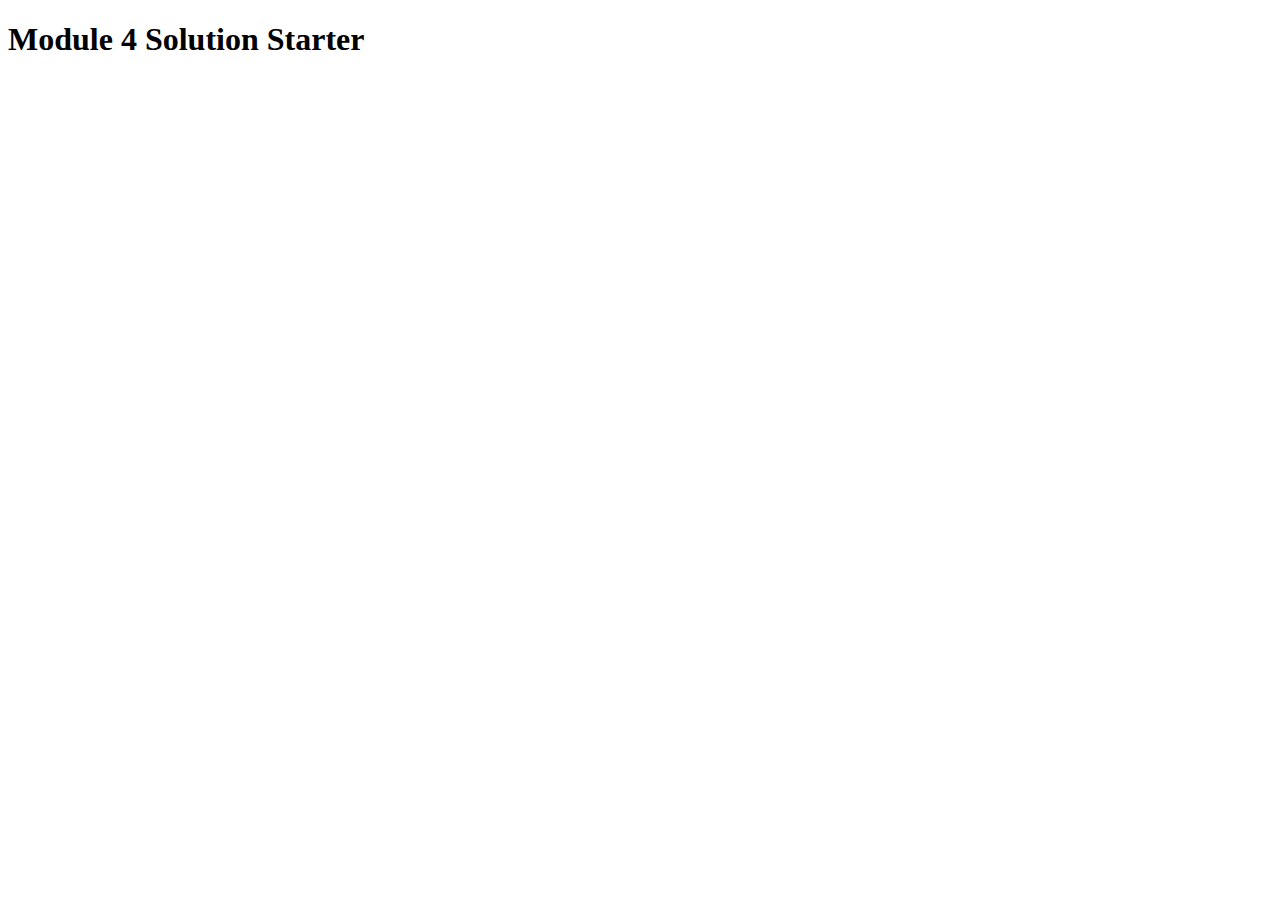
<file: site/mod4-solution/index.html>
<!DOCTYPE html>
<html>
<head>
  <meta charset="utf-8">
  <title>Module 4 Solution Starter</title>
  <script src="SpeakHello.js"></script>
  <script src="SpeakGoodBye.js"></script>
  <script src="script.js"></script>
</head>
<body>
  <h1>Module 4 Solution Starter</h1>
</body>
</html>
</file>
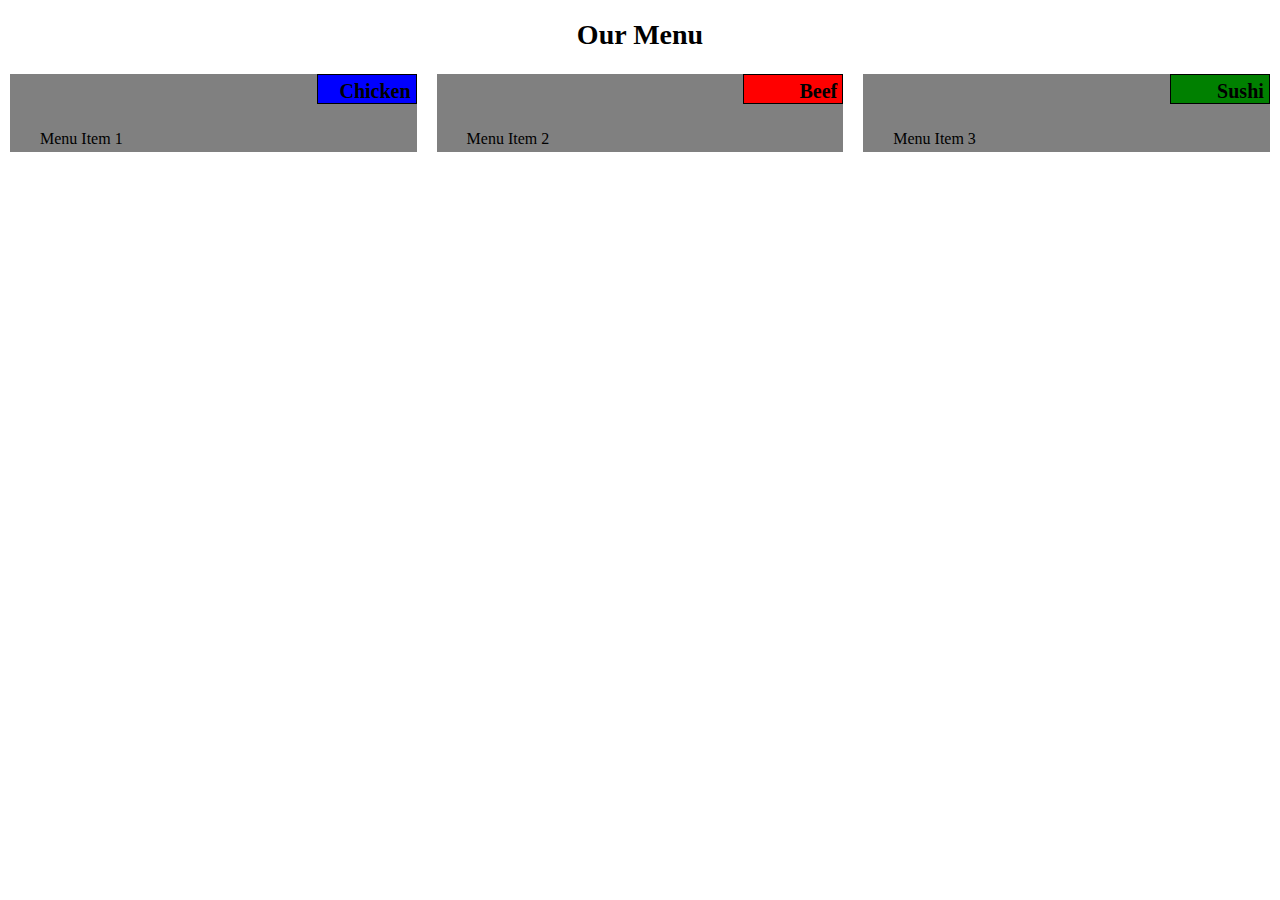
<file: site/module2-solution/index.html>
<!DOCTYPE html>
<html>
<head>
<meta charset="utf-8">
<meta name="viewport" content="width=device-width, initial-scale=1">
<title>Our Menu</title>
<link rel="stylesheet" href="CSS/external.css">
<style>

/********** Base styles **********/
* {
  box-sizing: border-box;
}
h1 {
  position: relative;
  top: 0px;
  font-size: 175%;
  width: 100%;
  height: 30px;
  margin-bottom: 15px;
  text-align: center;
}

/* Simple Responsive Framework. */
.row {
  position: relative;
  width: 100%;
  margin: 0px;
}

/********** Large devices only **********/
@media (min-width: 992px) {
  .col-lg-1, .col-lg-2, .col-lg-3, .col-lg-4, .col-lg-5, .col-lg-6, .col-lg-7, .col-lg-8, .col-lg-9, .col-lg-10, .col-lg-11, .col-lg-12 {
    float: left;
    border: 10px solid white;
    padding: 1px solid black;
    margin: 0;
  }
  .col-lg-1 {
    width: 8.33%;
  }
  .col-lg-2 {
    width: 16.66%;
  }
  .col-lg-3 {
    width: 25%;
  }
  .col-lg-4 {
    width: 33.33%;
  }
  .col-lg-5 {
    width: 41.66%;
  }
  .col-lg-6 {
    width: 50%;
  }
  .col-lg-7 {
    width: 58.33%;
  }
  .col-lg-8 {
    width: 66.66%;
  }
  .col-lg-9 {
    width: 74.99%;
  }
  .col-lg-10 {
    width: 83.33%;
  }
  .col-lg-11 {
    width: 91.66%;
  }
  .col-lg-12 {
    width: 100%;
  }
}

/********** Medium devices only **********/
@media (min-width: 768px) and (max-width: 991px) {
  .col-md-1, .col-md-2, .col-md-3, .col-md-4, .col-md-5, .col-md-6, .col-md-7, .col-md-8, .col-md-9, .col-md-10, .col-md-11, .col-md-12 {
    float: left;
    border: 10px solid white;
    padding: 1px solid black;
    margin: 0;
    position: relative;
  }
  .col-md-1 {
    width: 8.33%;
  }
  .col-md-2 {
    width: 16.66%;
  }
  .col-md-3 {
    width: 25%;
  }
  .col-md-4 {
  	position: relative;
    width: 33.33%;
  }
  .col-md-5 {
    width: 41.66%;
  }
  .col-md-6 {
    width: 50%;
  }
  .col-md-7 {
    width: 58.33%;
  }
  .col-md-8 {
    width: 66.66%;
  }
  .col-md-9 {
    width: 74.99%;
  }
  .col-md-10 {
    width: 83.33%;
  }
  .col-md-11 {
    width: 91.66%;
  }
  .col-md-12 {
    width: 100%;
  }
}

@media (max-width: 767px) {
  .col-md-1, .col-md-2, .col-md-3, .col-md-4, .col-md-5, .col-md-6, .col-md-7, .col-md-8, .col-md-9, .col-md-10, .col-md-11, .col-md-12 {
    float: left;
    border: 10px solid white;
    padding: 1px solid black;
    margin: 0;
  }
  .col-sm-1 {
    width: 8.33%;
  }
  .col-sm-2 {
    width: 16.66%;
  }
  .col-sm-3 {
    width: 25%;
  }
  .col-sm-4 {
    width: 33.33%;
  }
  .col-sm-5 {
    width: 41.66%;
  }
  .col-sm-6 {
    width: 50%;
  }
  .col-sm-7 {
    width: 58.33%;
  }
  .col-sm-8 {
    width: 66.66%;
  }
  .col-sm-9 {
    width: 74.99%;
  }
  .col-sm-10 {
    width: 83.33%;
  }
  .col-sm-11 {
    width: 91.66%;
  }
  .col-sm-12 {
    width: 100%;
  }
}
</style>
</head>
<body>
<h1>Our Menu</h1>

<div class="row">
  <div class="col-lg-4 col-md-6 col-sm-12 "><h2>Chicken</h2><p>Menu Item 1</p></div>
  <div class="col-lg-4 col-md-6 col-sm-12"><h3>Beef</h3><p>Menu Item 2</p></div>
  <div class="col-lg-4 col-md-12 col-sm-12"><h4>Sushi</h4><p>Menu Item 3</p></div>
</div>

</body>
</html>
</file>
<file: site/module2-solution/CSS/external.css>
body {
	margin: 0;
	padding: 0;
}
div {
	 box-sizing: border-box;
	 position: relative;
	 height: 100%;
	 background-color: gray;
}
h2 {
	position: absolute;
	right: 0px;
	text-align: right;
	width: 100px;
	font-size: 125%;
    background-color: blue;
    height: 30px;
    margin: 0px;
	padding: 5px;
    border: 1px solid black;
}
h3 {
	position: absolute;
	right: 0px;
	text-align: right;
	width: 100px;
	font-size: 125%;
    background-color: red;
    height: 30px;
    margin: 0px;
	padding: 5px;
    border: 1px solid black;
}
h4 {
	position: absolute;
	right: 0px;
	text-align: right;
	width: 100px;
	font-size: 125%;
	background-color: green;
    height: 30px;
    margin: 0px;
	padding: 5px;
    border: 1px solid black;
}
p {
  position: relative;
  top: 26px;
  height: 100%;
  margin: 15px;
  padding: 15px;
 }
</file>
